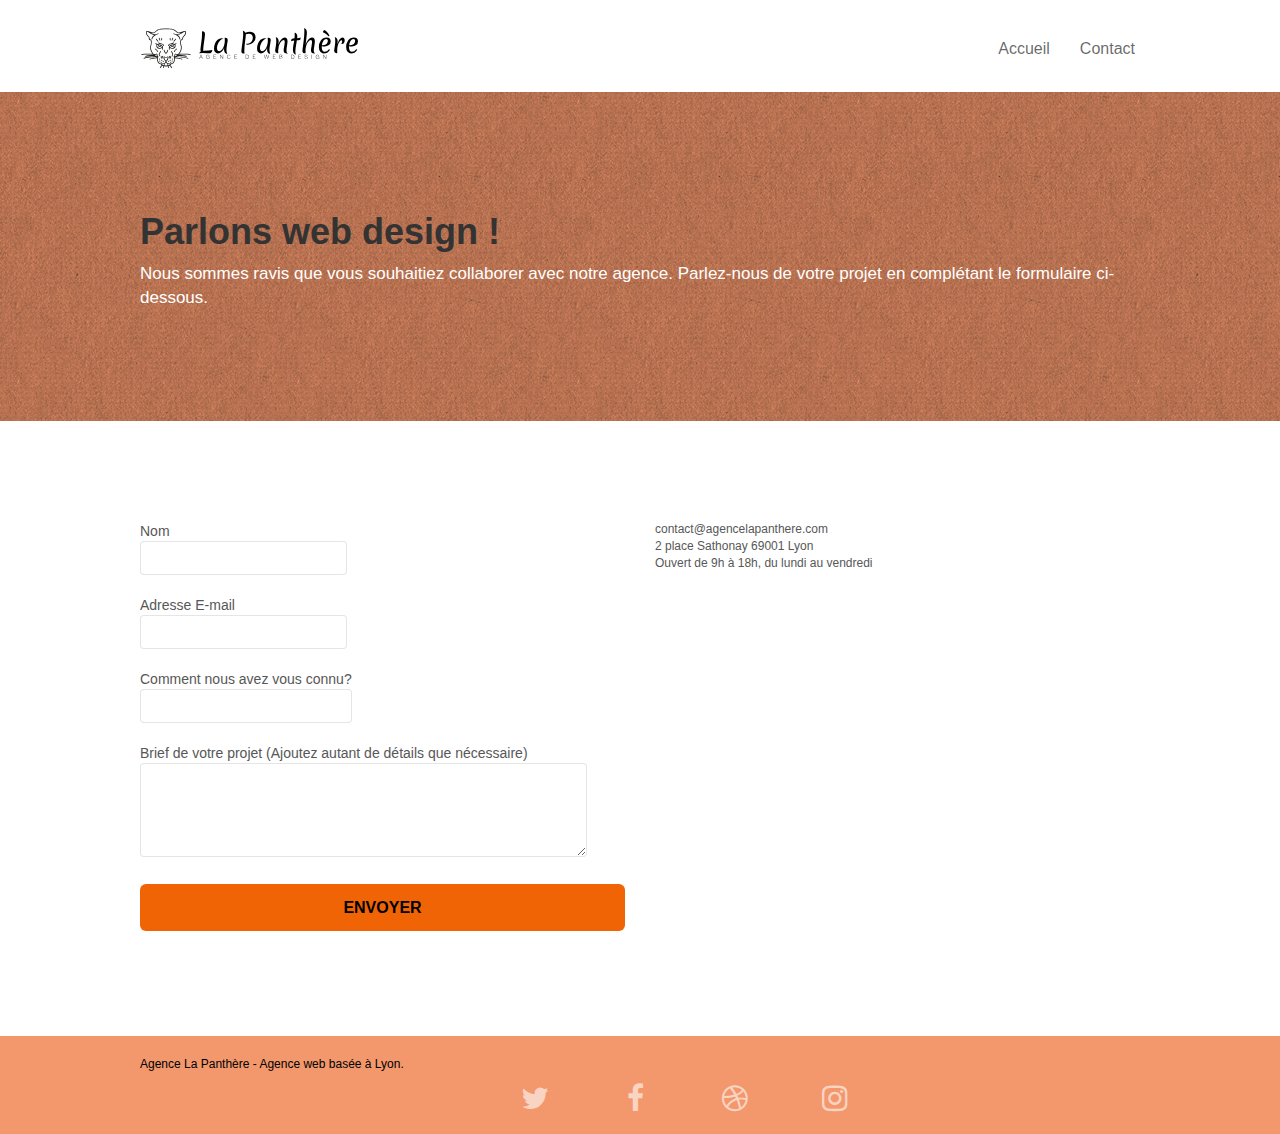
<file: page2.html>
<!doctype html>
<html lang="fr">

<head>
    <meta charset="utf-8">
    <meta name="description" content="L'Agence la Panthère est une entreprise dédié au Webdesign des sites Internet. Nous sommes basé à Lyon très connus dans le monde. Si vous souhaitez avoir l'un des meilleurs Webdesign on vous invite à venir chez nous!">
    <meta name="viewport" content="width=device-width, initial-scale=1.0, viewport-fit=cover">
    <link rel="shortcut icon" type="image/png" href="favicon.jpg">
    <meta name="theme-color" content="#317EFB" />

    <link rel="stylesheet" type="text/css" href="./css/bootstrap.css">
    <link rel="stylesheet" type="text/css" href="style.css">
    <link rel="stylesheet" type="text/css" href="./css/font-awesome.css">
    <link rel="stylesheet" type="text/css" href="./css/et-line.css">



    <title>Contact</title>


    <!-- Analytics -->

    <!-- Analytics END -->

</head>

<body>
    <!-- Principal conteneur -->
    <div class="page-container">

        <!-- bloc-0 -->
        <div class="bloc bgc-white l-bloc " id="bloc-0">
            <div class="container bloc-sm">
                <nav class="navbar row">
                    <div class="navbar-header">
                        <a class="navbar-brand" href="index.html"><img src="img/agence-la-panthere-monochrome.svg" alt="atlanta web design logo" height="40" /></a>
                        <button id="nav-toggle" type="button" class="ui-navbar-toggle navbar-toggle" data-toggle="collapse" data-target=".navbar-1">
					<span class="sr-only">Toggle navigation</span><span class="icon-bar"></span><span class="icon-bar"></span><span class="icon-bar"></span>
				</button>
                    </div>
                    <div class="collapse navbar-collapse navbar-1 special-dropdown-nav">
                        <ul class="site-navigation nav navbar-nav">
                            <li>
                                <a href="index.html">Accueil</a>
                            </li>
                            <li>
                                <a href="page2.html">Contact</a>
                            </li>
                        </ul>
                    </div>
                </nav>
            </div>
        </div>
        <!-- bloc-0 END -->

        <!-- bloc-6 -->
        <div class="bloc bg-dots-bg bg-repeat bgc-atomic-tangerine d-bloc bloc-bg-texture texture-paper" id="bloc-6">
            <div class="container bloc-lg">
                <div class="row">
                    <div class="col-sm-12">
                        <h1 class="text-center-contact-un">
                            Parlons web design !
                        </h1>
                        <p class="text-center-contact-deux">
                            Nous sommes ravis que vous souhaitiez collaborer avec notre agence. Parlez-nous de votre projet en complétant le formulaire ci-dessous.
                        </p>
                    </div>
                </div>
            </div>
        </div>
        <!-- bloc-6 END -->

        <!-- bloc-7 -->
        <div class="bloc bgc-white l-bloc" id="bloc-7">
            <div class="container bloc-lg">
                <div class="row">
                    <div class="col-sm-6">
                        <form id="form_1" novalidate success-msg="Your message has been sent." fail-msg="Sorry it seems that our mail server is not responding, Sorry for the inconvenience!">
                            <div class="form-group">
                                <label class="label-grand" for="name">
									Nom
									<input id="name" class="form-control" type="text" />
								</label>
                            </div>
                            <div class="form-group">
                                <label class="label-grand" for="email">
									Adresse E-mail
									<input id="email" class="form-control" type="email" type="text" />
								</label>

                            </div>
                            <div class="form-group">
                                <label class="label-grand" for="connnaissance">
									Comment nous avez vous connu?
									<input class="form-control" id="connaissance" required id="input_504" />
								</label>

                            </div>
                            <div class="form-group">
                                <label class="label-grand" for="explications">
							Brief de votre projet (Ajoutez autant de détails que nécessaire)
                            <textarea id="message" class="form-control" rows="4" cols="50" required></textarea>
						</label>
                            </div>
                            <button class="bloc-button btn btn-lg btn-block cta-hero btn-atomic-tangerine" type="submit">
						Envoyer
					</button>
                        </form>
                    </div>
                    <div class="col-sm-6">
                        <p>
                            contact@agencelapanthere.com<br>2 place Sathonay 69001 Lyon<br>Ouvert de 9h à 18h, du lundi au vendredi<br>
                        </p>
                    </div>
                </div>
            </div>
        </div>
        <!-- bloc-7 END -->

        <!-- ScrollToTop Button -->
        <a class="bloc-button btn btn-d scrollToTop" onclick="scrollToTarget('1')"><span class="fa fa-chevron-up"></span></a>
        <!-- ScrollToTop Button END-->


        <!-- Footer - bloc-8 -->
        <div class="bloc bgc-atomic-tangerine d-bloc" id="bloc-8">
            <div class="container bloc-sm">
                <div class="row">
                    <div class="col-sm-12">
                        <p class="text-center-footer">
                            Agence La Panthère - Agence web basée à Lyon.<br>
                        </p>
                        <div class="row row-no-gutters social">
                            <div class="col-sm-3">
                                <div class="text-center">
                                    <a class="social" href="twitter.com"><span class="fa fa-twitter icon-md"></span></a>
                                </div>
                            </div>
                            <div class="col-sm-3">
                                <div class="text-center">
                                    <a class="social" href="facebook.com"><span class="fa fa-facebook icon-md"></span></a>
                                </div>
                            </div>
                            <div class="col-sm-3">
                                <div class="text-center">
                                    <a class="social" href="dribble.com"><span class="fa fa-dribbble icon-md"></span></a>
                                </div>
                            </div>
                            <div class="col-sm-3">
                                <div class="text-center">
                                    <a class="social" href="instagram.comg"><span class="fa fa-instagram icon-md"></span></a>
                                </div>
                            </div>
                        </div>
                    </div>
                </div>
            </div>
        </div>
        <!-- Footer - bloc-8 END -->

    </div>
    <!-- Principal conteneur END -->
    <script src="./js/jquery-2.1.0.js"></script>
    <script src="./js/bootstrap.js"></script>
    <script src="./js/blocs.js"></script>
    <script src="./js/jqBootstrapValidation.js"></script>
    <script src="./js/formHandler.js"></script>

</body>

</html>
</file>
<file: style.css>
body {
    margin: 0;
    padding: 0;
    background: #FFF;
    overflow-x: hidden;
    -webkit-font-smoothing: antialiased;
    -moz-osx-font-smoothing: grayscale;
}

a,
button {
    transition: all .3s ease-in-out;
    outline: none!important;
}

a:hover {
    text-decoration: none;
    cursor: pointer;
}

#page-loading-blocs-notifaction {
    position: fixed;
    top: 0;
    bottom: 0;
    width: 100%;
    z-index: 100000;
    background: #FFFFFF url("img/pageload-spinner.gif") no-repeat center center;
}

.bloc {
    width: 100%;
    clear: both;
    background: 50% 50% no-repeat;
    padding: 0 50px;
    -webkit-background-size: cover;
    -moz-background-size: cover;
    -o-background-size: cover;
    background-size: cover;
    position: relative;
}

.bloc .container {
    padding-left: 0;
    padding-right: 0;
}

.bloc-lg {
    padding: 100px 50px;
}

.bloc-md {
    padding: 50px;
}

.bloc-sm {
    padding: 20px 50px;
}

.bg-center,
.bg-l-edge,
.bg-r-edge,
.bg-t-edge,
.bg-b-edge,
.bg-tl-edge,
.bg-bl-edge,
.bg-tr-edge,
.bg-br-edge,
.bg-repeat {
    -webkit-background-size: auto!important;
    -moz-background-size: auto!important;
    -o-background-size: auto!important;
    background-size: auto!important;
}

.bg-repeat {
    background: repeat;
}

.bg-t-edge {
    background: top no-repeat;
}

.bloc-bg-texture::before {
    content: "";
    background-size: 2px 2px;
    position: absolute;
    top: 0;
    bottom: 0;
    left: 0;
    right: 0;
}

.texture-paper::before {
    background: url("img/texture-paper.png");
    background-size: 280px 280px;
}

.b-parallax {
    background-attachment: fixed;
}

.col-sm-3 {
    display: inline-block;
    justify-content: space-around;
}

.center-block {
    width: 75px;
}

.text-center-contact-deux {
    color: white;
    font-size: 17px;
}

.text-center-contact-un {
    color: white;
    font-size: bold;
    font-weight: 600;
}

.text-center-footer {
    color: black;
    font-size: 12px;
}

.col-sm-12 {
    color: white;
}

a:focus,
.btn:focus {
    border: 2px solid black;
}

.d-bloc {
    color: rgba(255, 255, 255, .7);
}

.d-bloc button:hover {
    color: rgba(255, 255, 255, .9);
}

.d-bloc .icon-round,
.d-bloc .icon-square,
.d-bloc .icon-rounded,
.d-bloc .icon-semi-rounded-a,
.d-bloc .icon-semi-rounded-b {
    border-color: rgba(255, 255, 255, .9);
}

.d-bloc .divider-h span {
    border-color: rgba(255, 255, 255, .2);
}

.d-bloc .a-btn,
.d-bloc .navbar a,
.d-bloc .navbar-brand,
.d-bloc a .icon-sm,
.d-bloc a .icon-md,
.d-bloc a .icon-lg,
.d-bloc a .icon-xl,
.d-bloc h1 a,
.d-bloc h2 a,
.d-bloc h3 a,
.d-bloc h4 a,
.d-bloc h5 a,
.d-bloc h6 a,
.d-bloc p a {
    color: rgba(255, 255, 255, .6);
}

.d-bloc .a-btn:hover,
.d-bloc .navbar a:hover,
.d-bloc .navbar-brand:hover,
.d-bloc a:hover .icon-sm,
.d-bloc a:hover .icon-md,
.d-bloc a:hover .icon-lg,
.d-bloc a:hover .icon-xl,
.d-bloc h1 a:hover,
.d-bloc h2 a:hover,
.d-bloc h3 a:hover,
.d-bloc h4 a:hover,
.d-bloc h5 a:hover,
.d-bloc h6 a:hover,
.d-bloc p a:hover {
    color: rgba(255, 255, 255, 1);
}

.d-bloc .navbar-toggle .icon-bar {
    background: rgba(255, 255, 255, 1);
}

.d-bloc .btn-wire,
.d-bloc .btn-wire:hover {
    color: rgba(255, 255, 255, 1);
    border-color: rgba(255, 255, 255, 1);
}

.d-bloc .panel {
    color: rgba(0, 0, 0, .5);
}

.d-bloc .panel button:hover {
    color: rgba(0, 0, 0, .7);
}

.d-bloc .panel icon {
    border-color: rgba(0, 0, 0, .7);
}

.d-bloc .panel .divider-h span {
    border-color: rgba(0, 0, 0, .1);
}

.d-bloc .panel .a-btn {
    color: rgba(0, 0, 0, .6);
}

.d-bloc .panel .a-btn:hover {
    color: rgba(0, 0, 0, 1);
}

.d-bloc .panel .btn-wire,
.d-bloc .panel .btn-wire:hover {
    color: rgba(0, 0, 0, .7);
    border-color: rgba(0, 0, 0, .3);
}

.d-bloc .panel,
.l-bloc {
    color: rgba(0, 0, 0, .5);
}

.d-bloc .panel button:hover,
.l-bloc button:hover {
    color: rgba(0, 0, 0, .7);
}

.l-bloc .icon-round,
.l-bloc .icon-square,
.l-bloc .icon-rounded,
.l-bloc .icon-semi-rounded-a,
.l-bloc .icon-semi-rounded-b {
    border-color: rgba(0, 0, 0, .7);
}

.d-bloc .panel .divider-h span,
.l-bloc .divider-h span {
    border-color: rgba(0, 0, 0, .1);
}

.d-bloc .panel .a-btn,
.l-bloc .a-btn,
.l-bloc .navbar a,
.l-bloc .navbar-brand,
.l-bloc a .icon-sm,
.l-bloc a .icon-md,
.l-bloc a .icon-lg,
.l-bloc a .icon-xl,
.l-bloc h1 a,
.l-bloc h2 a,
.l-bloc h3 a,
.l-bloc h4 a,
.l-bloc h5 a,
.l-bloc h6 a,
.l-bloc p a {
    color: rgba(0, 0, 0, .6);
}

.d-bloc .panel .a-btn:hover,
.l-bloc .a-btn:hover,
.l-bloc .navbar a:hover,
.l-bloc .navbar-brand:hover,
.l-bloc a:hover .icon-sm,
.l-bloc a:hover .icon-md,
.l-bloc a:hover .icon-lg,
.l-bloc a:hover .icon-xl,
.l-bloc h1 a:hover,
.l-bloc h2 a:hover,
.l-bloc h3 a:hover,
.l-bloc h4 a:hover,
.l-bloc h5 a:hover,
.l-bloc h6 a:hover,
.l-bloc p a:hover {
    color: rgba(0, 0, 0, 1);
}

.l-bloc .navbar-toggle .icon-bar {
    color: rgba(0, 0, 0, .6);
}

.d-bloc .panel .btn-wire,
.d-bloc .panel .btn-wire:hover,
.l-bloc .btn-wire,
.l-bloc .btn-wire:hover {
    color: rgba(0, 0, 0, .7);
    border-color: rgba(0, 0, 0, .3);
}

.voffset {
    margin-top: 30px;
}

.voffset-lg {
    margin-top: 80px;
}

.row-no-gutters {
    margin-right: 0;
    margin-left: 0;
}

.row.row-no-gutters>[class^="col-"],
.row.row-no-gutters>[class*=" col-"] {
    padding-right: 0;
    padding-left: 0;
}

#bloc-1-hero h1 {
    font-size: 32px;
}

.navbar {
    margin-bottom: 0;
    z-index: 1;
}

.navbar-brand {
    height: auto;
    padding: 3px 15px;
    font-size: 25px;
    font-weight: normal;
    font-weight: 600;
    line-height: 44px;
}

.navbar-brand img {
    max-height: 200px;
    margin: 0 5px 0 0;
    display: inline;
}

.navbar-brand img[src$=svg] {
    min-width: 100px;
}

.nav-center .navbar-brand img {
    margin: 0;
}

.navbar .nav {
    padding-top: 2px;
    margin-right: -16px;
    float: right;
    z-index: 1;
}

.nav>li {
    float: left;
    margin-top: 4px;
    font-size: 16px;
}

.navbar-nav .open .dropdown-menu>li>a {
    text-align: inherit;
}

.nav>li a:hover,
.nav>li a:focus {
    background: transparent;
}

.navbar-toggle {
    margin: 10px 10px 0 0;
    border: 0px;
}

.navbar-toggle:hover {
    background: transparent!important;
}

.navbar-toggle .icon-bar {
    background-color: rgba(0, 0, 0, .5);
    width: 26px;
}

.nav-invert .navbar .nav {
    float: left;
}

.nav-invert .navbar-header,
.nav-invert .navbar-brand {
    float: right;
    position: relative;
    z-index: 2;
}

@media (min-width: 768px) {
    .site-navigation {
        position: absolute;
        top: 50%;
        right: 20px;
        transform: translate(0, -50%);
        -webkit-transform: translateY(-50%);
    }
    .nav>li .dropdown-menu a,
    .nav>li .dropdown-menu a:hover {
        color: #484848;
    }
    .nav-invert .site-navigation {
        left: 0;
        right: 0;
    }
    .nav-center {
        text-align: center;
    }
    .nav-center .navbar-header {
        width: 100%;
    }
    .nav-center .navbar-header,
    .nav-center .navbar-brand,
    .nav-center .nav>li {
        float: none;
        display: inline-block;
    }
    .nav-center .site-navigation {
        position: relative;
        width: 100%;
        right: 0;
        margin-right: 0px;
        margin-top: 20px;
    }
    .nav-center.mini-nav .navbar-toggle {
        float: none;
        margin: 10px auto 0;
    }
}

.nav>li>.dropdown a {
    background: none!important;
    display: block;
    padding: 14px 15px;
}

nav .caret {
    margin: 0 5px;
}

.dropdown-menu .dropdown-menu {
    top: -8px;
    left: 100%;
}

.dropdown-menu .dropmenu-flow-right {
    top: 100%;
    left: 0;
    margin-left: -1px;
    border-top-left-radius: 0;
    border-top-right-radius: 0;
}

.dropdown-menu .dropdown span {
    border: 4px solid black;
    border-top-color: transparent;
    border-right-color: transparent;
    border-bottom-color: transparent;
    margin: 6px -5px 0 0!important;
    float: right;
}

.mg-md {
    margin-top: 10px;
    margin-bottom: 20px;
}

.mg-lg {
    margin-top: 10px;
    margin-bottom: 40px;
}

.btn {
    margin: 0 5px 5px 0;
}

.btn.pull-right {
    margin: 0 0 5px 5px;
}

.btn-d,
.btn-d:hover,
.btn-d:focus {
    color: #FFF;
    background: rgba(0, 0, 0, .3);
}

button {
    outline: none!important;
}

.btn-rd {
    border-radius: 40px;
}

.btn-clean {
    border: 1px solid rgba(0, 0, 0, .08);
    border-bottom-color: rgba(0, 0, 0, .1);
    text-shadow: 0 1px 0 rgba(0, 0, 1, .1);
    box-shadow: 0 1px 3px rgba(0, 0, 1, .25), inset 0 1px 0 0 rgba(255, 255, 255, .15);
}

.icon-md {
    font-size: 30px!important;
}

.icon-lg {
    font-size: 60px!important;
}

.sm-shadow {
    text-shadow: 0 1px 2px rgba(0, 0, 0, .3);
}

.panel-sq,
.panel-sq .panel-heading,
.panel-sq .panel-footer {
    border-radius: 0;
}

.panel-rd {
    border-radius: 30px;
}

.panel-rd .panel-heading {
    border-radius: 29px 29px 0 0;
}

.panel-rd .panel-footer {
    border-radius: 0 0 29px 29px;
}

.form-control {
    border-color: rgba(0, 0, 0, .1);
    box-shadow: none;
}

.scrollToTop {
    width: 40px;
    height: 40px;
    position: fixed;
    bottom: 20px;
    right: 20px;
    opacity: 0;
    z-index: 500;
    transition: all .3s ease-in-out;
}

.scrollToTop span {
    margin-top: 6px;
}

.showScrollTop {
    font-size: 14px;
    opacity: 1;
}

a[data-lightbox] {
    position: relative;
    display: block;
    text-align: center;
}

a[data-lightbox]:hover::before {
    content: "+";
    font-family: "HelveticaNeue-Light", "Helvetica Neue Light", "Helvetica Neue", Helvetica, Arial;
    font-size: 32px;
    width: 50px;
    height: 50px;
    margin-left: -25px;
    border-radius: 50%;
    background: rgba(0, 0, 0, .6);
    color: #FFF;
    font-weight: 100;
    z-index: 1;
    position: absolute;
    top: 50%;
    transform: translateY(-50%);
    -webkit-transform: translateY(-50%);
}

a[data-lightbox]:hover img {
    opacity: 0.6;
    -webkit-animation-fill-mode: none;
    animation-fill-mode: none;
}

#lightbox-modal {
    display: flex;
    align-items: center;
}

#lightbox-modal .modal-dialog {
    width: 90%;
    max-width: 900px;
    margin: 0 auto 0;
}

#lightbox-modal .modal-dialog img {
    max-height: 90vh;
    margin: 0 auto;
}

.lightbox-caption {
    padding: 20px;
    color: #FFF;
    background: rgba(0, 0, 0, .5);
    position: absolute;
    left: 15px;
    right: 15px;
    bottom: 5px;
}

.close-lightbox {
    color: #FFF;
    font-size: 30px;
    position: absolute;
    top: 20px;
    right: 20px;
    z-index: 20;
    background: rgba(0, 0, 0, .5);
    border: none;
    line-height: 30px;
    padding: 0 9px 5px;
    opacity: 0.3;
}

.close-lightbox:hover,
.next-lightbox:hover,
.prev-lightbox:hover {
    opacity: 1.0;
    color: #FFF;
}

.next-lightbox,
.prev-lightbox {
    font-size: 20px;
    color: rgba(255, 255, 255, .9);
    background: rgba(0, 0, 0, .5);
    transition: all .2s ease-in-out;
    position: absolute;
    top: 45%;
    z-index: 1;
    opacity: 0.4;
}

.next-lightbox {
    padding: 6px 8px 1px 13px;
    right: 25px;
}

.prev-lightbox {
    padding: 6px 13px 1px 10px;
    left: 25px;
}

.snapshot-lb .modal-body {
    padding-bottom: 45px;
}

.snapshot-lb .lightbox-caption {
    padding: 0;
    color: rgba(0, 0, 0, .5);
    background: none;
}

h1,
h2,
h3,
h4,
h5,
h6,
p,
label,
.btn,
a {
    font-family: "helvetica";
    font-weight: 400;
    color: #575757;
}

.container {
    max-width: 1000px;
}

.hero-bloc-text {
    font-size: 38px;
}

.hero-bloc-text-sub {
    font-size: 36px;
}

.statement-bloc-text {
    line-height: 26px;
    font-style: italic;
    font-size: 20px;
    text-align: center;
    font-weight: lighter;
    max-width: 520px;
    margin: auto auto auto auto;
}

p {
    font-size: 12px;
}

.tight-width-whitespace {
    max-width: 600px;
    margin: auto auto auto auto;
}

.h1 {
    font-size: 20px;
    font-family: "Open Sans";
}

.cta-hero {
    margin-top: 22px;
    color: #FFFFFF!important;
    text-transform: uppercase;
    padding: 12px 28px 12px 28px;
    font-size: 16px;
    font-weight: 700;
}

.social {
    max-width: 400px;
    margin-left: 180px;
    width: 70%;
    display: block;
}

h2 {
    font-size: 22px;
    line-height: 1.4em;
}

h3 {
    font-size: 15px;
    text-transform: uppercase;
    font-weight: 700;
    color: #333333!important;
}

.med-width-whitespace {
    max-width: 800px;
    margin: auto auto auto auto;
    box-shadow: 0px 0px 0px #000000;
}

h1 {
    color: #333333!important;
}

h4 {
    color: #333333!important;
}

.icons {
    margin-bottom: 14px;
    margin-top: 24px;
}

.white {
    color: #FFFFFF!important;
}

.portfolio-thumb {
    margin-bottom: 24px;
}

.portfolio-row {
    margin-bottom: 44px;
    margin-top: 50px;
}

.avatar {
    box-shadow: 0px 4px 9px rgba(0, 0, 0, 0.3);
}

.black-background {
    background-color: rgba(165, 147, 99, 0.7);
    padding: 40px 40px 40px 40px;
}

.bold-link {
    font-weight: 900;
    text-decoration: underline!important;
}

.bgc-white {
    background-color: #FFFFFF;
}

.bgc-dark-slate-blue {
    background-color: #364577;
}

.bgc-atomic-tangerine {
    background-color: #F3976C;
}

.tc-white {
    color: white!important;
}

.btn-atomic-tangerine {
    background: #f06406;
    color: black!important;
}

.btn-atomic-tangerine:hover {
    background: #3413dd!important;
    color: black!important;
}

.ltc-white {
    color: #FFFFFF!important;
}

.ltc-white:hover {
    color: #cccccc!important;
}

.ltc-atomic-tangerine {
    color: #F3976C!important;
}

.ltc-atomic-tangerine:hover {
    color: #c27956!important;
}

.icon-dark-slate-blue {
    color: #364577!important;
    border-color: #364577!important;
}

.bg-dots-bg {
    background-image: url("img/dots-bg.png");
}

.bg-lines-h2-bg {
    background-image: url("img/lines-h2-bg.png");
}

.bg-banniere {
    background-image: url("img/agence-la-panthere.jpg");
}

.bg-presentation {
    background-image: url("img/image-de-presentation.bmp");
}

@media (max-width: 1024px) {
    .bloc {
        padding-left: 20px;
        padding-right: 20px;
    }
    .bloc.full-width-bloc,
    .bloc-tile-2.full-width-bloc .container,
    .bloc-tile-3.full-width-bloc .container,
    .bloc-tile-4.full-width-bloc .container {
        padding-left: 0;
        padding-right: 0;
    }
}

@media (max-width: 992px) and (min-width: 768px) {
    .navbar .nav {
        max-width: 80%
    }
    .nav-center.navbar .nav {
        max-width: 100%
    }
}

@media only screen and (min-device-width: 768px) and (max-device-width: 1024px) and (orientation: landscape) {
    .b-parallax {
        background-attachment: scroll;
    }
}

@media only screen and (min-device-width: 1024px) and (max-device-width: 1366px) and (-webkit-min-device-pixel-ratio: 1.5) {
    .b-parallax {
        background-attachment: scroll;
    }
}

@media (max-width: 991px) {
    .container {
        width: 100%;
    }
    .b-parallax {
        background-attachment: scroll;
    }
    .page-container,
    #hero-bloc {
        overflow-x: hidden;
        position: relative;
    }
    .bloc {
        padding-left: constant(safe-area-inset-left);
        padding-right: constant(safe-area-inset-right);
    }
    .bloc-group,
    .bloc-group .bloc {
        display: block;
        width: 100%;
    }
    .bloc-fill-screen .fill-bloc-top-edge,
    .bloc-fill-screen .fill-bloc-bottom-edge {
        padding: 0 20px;
        padding-left: constant(safe-area-inset-left);
        padding-right: constant(safe-area-inset-right);
    }
}

@media (max-width: 767px) {
    .page-container {
        overflow-x: hidden;
        position: relative;
    }
    h1,
    h2,
    h3,
    h4,
    h5,
    h6,
    p,
    #disqus_thread {
        padding-left: 10px!important;
        padding-right: 10px!important;
    }
    .b-parallax {
        background-attachment: scroll;
    }
    .navbar .nav {
        padding-top: 0;
        border-top: 1px solid rgba(0, 0, 0, .2);
        float: none!important;
    }
    .navbar.row {
        margin-left: 0;
        margin-right: 0;
    }
    .site-navigation {
        position: inherit;
        transform: none;
        -webkit-transform: none;
        -ms-transform: none;
    }
    .nav>li {
        margin-top: 0;
        border-bottom: 1px solid rgba(0, 0, 0, .1);
        background: rgba(0, 0, 0, .05);
        text-align: left;
        padding-left: 15px;
        width: 100%;
    }
    .nav>li:hover {
        background: rgba(0, 0, 0, .08);
    }
    .dropdown .dropdown a .caret {
        float: none;
        margin: 5px 0 0 10px!important;
        border: 4px solid black;
        border-bottom-color: transparent;
        border-right-color: transparent;
        border-left-color: transparent;
    }
    #hero-bloc .navbar .nav {
        background: rgba(0, 0, 0, .8);
    }
    #hero-bloc .navbar .nav a {
        color: rgba(255, 255, 255, .6);
    }
    .hero {
        padding: 50px 0;
    }
    .hero-nav {
        left: -1px;
        right: -1px;
    }
    .navbar-collapse {
        padding: 0;
        overflow-x: hidden;
        -webkit-box-shadow: none;
        box-shadow: none;
    }
    .navbar-brand img {
        max-height: 40px;
        width: auto;
    }
    .nav-invert .navbar-header {
        float: none;
        width: 100%;
    }
    .nav-invert .navbar-toggle {
        float: left;
        margin-left: 10px;
    }
    .bloc {
        padding-left: 0;
        padding-right: 0;
    }
    .bloc-xxl,
    .bloc-xl,
    .bloc-lg {
        padding: 40px 0;
    }
    .bloc-sm,
    .bloc-md {
        padding-left: 0;
        padding-right: 0;
    }
    .bloc-tile-2 .container,
    .bloc-tile-3 .container,
    .bloc-tile-4 .container,
    .bloc-fill-screen .fill-bloc-top-edge,
    .bloc-fill-screen .fill-bloc-bottom-edge {
        padding-left: 0;
        padding-right: 0;
    }
    .a-block {
        padding: 0 10px;
    }
    .btn-dwn {
        display: none;
    }
    .voffset {
        margin-top: 5px;
    }
    .voffset-md {
        margin-top: 20px;
    }
    .voffset-lg {
        margin-top: 30px;
    }
    form {
        padding: 5px;
    }
    .close-lightbox {
        display: inline-block;
    }
    .blocsapp-device-iphone5 {
        background-size: 216px 425px;
        padding-top: 60px;
        width: 216px;
        height: 425px;
    }
    .blocsapp-device-iphone5 img {
        width: 180px;
        height: 320px;
    }
}

@media (max-width: 400px) {
    .bloc {
        padding-left: 0;
        padding-right: 0;
    }
}

@media (max-width: 767px) {
    .bloc-mob-center-text {
        text-align: center;
    }
}
</file>
<file: css/et-line.css>
@font-face {
    font-family: et-line;
    src: url(../fonts/et-line.eot);
    src: url(../fonts/et-line.eot?#iefix) format('embedded-opentype'), url(../fonts/et-line.woff) format('woff'), url(../fonts/et-line.ttf) format('truetype'), url(../fonts/et-line.svg#et-line) format('svg');
    font-weight: 400;
    font-style: normal
}

.et-icon-adjustments,
.et-icon-alarmclock,
.et-icon-anchor,
.et-icon-aperture,
.et-icon-attachment,
.et-icon-bargraph,
.et-icon-basket,
.et-icon-beaker,
.et-icon-bike,
.et-icon-book-open,
.et-icon-briefcase,
.et-icon-browser,
.et-icon-calendar,
.et-icon-camera,
.et-icon-caution,
.et-icon-chat,
.et-icon-circle-compass,
.et-icon-clipboard,
.et-icon-clock,
.et-icon-cloud,
.et-icon-compass,
.et-icon-desktop,
.et-icon-dial,
.et-icon-document,
.et-icon-documents,
.et-icon-download,
.et-icon-dribbble,
.et-icon-edit,
.et-icon-envelope,
.et-icon-expand,
.et-icon-facebook,
.et-icon-flag,
.et-icon-focus,
.et-icon-gears,
.et-icon-genius,
.et-icon-gift,
.et-icon-global,
.et-icon-globe,
.et-icon-googleplus,
.et-icon-grid,
.et-icon-happy,
.et-icon-hazardous,
.et-icon-heart,
.et-icon-hotairballoon,
.et-icon-hourglass,
.et-icon-key,
.et-icon-laptop,
.et-icon-layers,
.et-icon-lifesaver,
.et-icon-lightbulb,
.et-icon-linegraph,
.et-icon-linkedin,
.et-icon-lock,
.et-icon-magnifying-glass,
.et-icon-map,
.et-icon-map-pin,
.et-icon-megaphone,
.et-icon-mic,
.et-icon-mobile,
.et-icon-newspaper,
.et-icon-notebook,
.et-icon-paintbrush,
.et-icon-paperclip,
.et-icon-pencil,
.et-icon-phone,
.et-icon-picture,
.et-icon-pictures,
.et-icon-piechart,
.et-icon-presentation,
.et-icon-pricetags,
.et-icon-printer,
.et-icon-profile-female,
.et-icon-profile-male,
.et-icon-puzzle,
.et-icon-quote,
.et-icon-recycle,
.et-icon-refresh,
.et-icon-ribbon,
.et-icon-rss,
.et-icon-sad,
.et-icon-scissors,
.et-icon-scope,
.et-icon-search,
.et-icon-shield,
.et-icon-speedometer,
.et-icon-strategy,
.et-icon-streetsign,
.et-icon-tablet,
.et-icon-target,
.et-icon-telescope,
.et-icon-toolbox,
.et-icon-tools,
.et-icon-tools-2,
.et-icon-trophy,
.et-icon-tumblr,
.et-icon-twitter,
.et-icon-upload,
.et-icon-video,
.et-icon-wallet,
.et-icon-wine {
    font-family: et-line;
    speak: none;
    font-style: normal;
    font-weight: 400;
    font-variant: normal;
    text-transform: none;
    line-height: 1;
    -webkit-font-smoothing: antialiased;
    -moz-osx-font-smoothing: grayscale;
    display: inline-block
}

.et-icon-mobile:before {
    content: "\e000"
}

.et-icon-laptop:before {
    content: "\e001"
}

.et-icon-desktop:before {
    content: "\e002"
}

.et-icon-tablet:before {
    content: "\e003"
}

.et-icon-phone:before {
    content: "\e004"
}

.et-icon-document:before {
    content: "\e005"
}

.et-icon-documents:before {
    content: "\e006"
}

.et-icon-search:before {
    content: "\e007"
}

.et-icon-clipboard:before {
    content: "\e008"
}

.et-icon-newspaper:before {
    content: "\e009"
}

.et-icon-notebook:before {
    content: "\e00a"
}

.et-icon-book-open:before {
    content: "\e00b"
}

.et-icon-browser:before {
    content: "\e00c"
}

.et-icon-calendar:before {
    content: "\e00d"
}

.et-icon-presentation:before {
    content: "\e00e"
}

.et-icon-picture:before {
    content: "\e00f"
}

.et-icon-pictures:before {
    content: "\e010"
}

.et-icon-video:before {
    content: "\e011"
}

.et-icon-camera:before {
    content: "\e012"
}

.et-icon-printer:before {
    content: "\e013"
}

.et-icon-toolbox:before {
    content: "\e014"
}

.et-icon-briefcase:before {
    content: "\e015"
}

.et-icon-wallet:before {
    content: "\e016"
}

.et-icon-gift:before {
    content: "\e017"
}

.et-icon-bargraph:before {
    content: "\e018"
}

.et-icon-grid:before {
    content: "\e019"
}

.et-icon-expand:before {
    content: "\e01a"
}

.et-icon-focus:before {
    content: "\e01b"
}

.et-icon-edit:before {
    content: "\e01c"
}

.et-icon-adjustments:before {
    content: "\e01d"
}

.et-icon-ribbon:before {
    content: "\e01e"
}

.et-icon-hourglass:before {
    content: "\e01f"
}

.et-icon-lock:before {
    content: "\e020"
}

.et-icon-megaphone:before {
    content: "\e021"
}

.et-icon-shield:before {
    content: "\e022"
}

.et-icon-trophy:before {
    content: "\e023"
}

.et-icon-flag:before {
    content: "\e024"
}

.et-icon-map:before {
    content: "\e025"
}

.et-icon-puzzle:before {
    content: "\e026"
}

.et-icon-basket:before {
    content: "\e027"
}

.et-icon-envelope:before {
    content: "\e028"
}

.et-icon-streetsign:before {
    content: "\e029"
}

.et-icon-telescope:before {
    content: "\e02a"
}

.et-icon-gears:before {
    content: "\e02b"
}

.et-icon-key:before {
    content: "\e02c"
}

.et-icon-paperclip:before {
    content: "\e02d"
}

.et-icon-attachment:before {
    content: "\e02e"
}

.et-icon-pricetags:before {
    content: "\e02f"
}

.et-icon-lightbulb:before {
    content: "\e030"
}

.et-icon-layers:before {
    content: "\e031"
}

.et-icon-pencil:before {
    content: "\e032"
}

.et-icon-tools:before {
    content: "\e033"
}

.et-icon-tools-2:before {
    content: "\e034"
}

.et-icon-scissors:before {
    content: "\e035"
}

.et-icon-paintbrush:before {
    content: "\e036"
}

.et-icon-magnifying-glass:before {
    content: "\e037"
}

.et-icon-circle-compass:before {
    content: "\e038"
}

.et-icon-linegraph:before {
    content: "\e039"
}

.et-icon-mic:before {
    content: "\e03a"
}

.et-icon-strategy:before {
    content: "\e03b"
}

.et-icon-beaker:before {
    content: "\e03c"
}

.et-icon-caution:before {
    content: "\e03d"
}

.et-icon-recycle:before {
    content: "\e03e"
}

.et-icon-anchor:before {
    content: "\e03f"
}

.et-icon-profile-male:before {
    content: "\e040"
}

.et-icon-profile-female:before {
    content: "\e041"
}

.et-icon-bike:before {
    content: "\e042"
}

.et-icon-wine:before {
    content: "\e043"
}

.et-icon-hotairballoon:before {
    content: "\e044"
}

.et-icon-globe:before {
    content: "\e045"
}

.et-icon-genius:before {
    content: "\e046"
}

.et-icon-map-pin:before {
    content: "\e047"
}

.et-icon-dial:before {
    content: "\e048"
}

.et-icon-chat:before {
    content: "\e049"
}

.et-icon-heart:before {
    content: "\e04a"
}

.et-icon-cloud:before {
    content: "\e04b"
}

.et-icon-upload:before {
    content: "\e04c"
}

.et-icon-download:before {
    content: "\e04d"
}

.et-icon-target:before {
    content: "\e04e"
}

.et-icon-hazardous:before {
    content: "\e04f"
}

.et-icon-piechart:before {
    content: "\e050"
}

.et-icon-speedometer:before {
    content: "\e051"
}

.et-icon-global:before {
    content: "\e052"
}

.et-icon-compass:before {
    content: "\e053"
}

.et-icon-lifesaver:before {
    content: "\e054"
}

.et-icon-clock:before {
    content: "\e055"
}

.et-icon-aperture:before {
    content: "\e056"
}

.et-icon-quote:before {
    content: "\e057"
}

.et-icon-scope:before {
    content: "\e058"
}

.et-icon-alarmclock:before {
    content: "\e059"
}

.et-icon-refresh:before {
    content: "\e05a"
}

.et-icon-happy:before {
    content: "\e05b"
}

.et-icon-sad:before {
    content: "\e05c"
}

.et-icon-facebook:before {
    content: "\e05d"
}

.et-icon-twitter:before {
    content: "\e05e"
}

.et-icon-googleplus:before {
    content: "\e05f"
}

.et-icon-rss:before {
    content: "\e060"
}

.et-icon-tumblr:before {
    content: "\e061"
}

.et-icon-linkedin:before {
    content: "\e062"
}

.et-icon-dribbble:before {
    content: "\e063"
}
</file>
